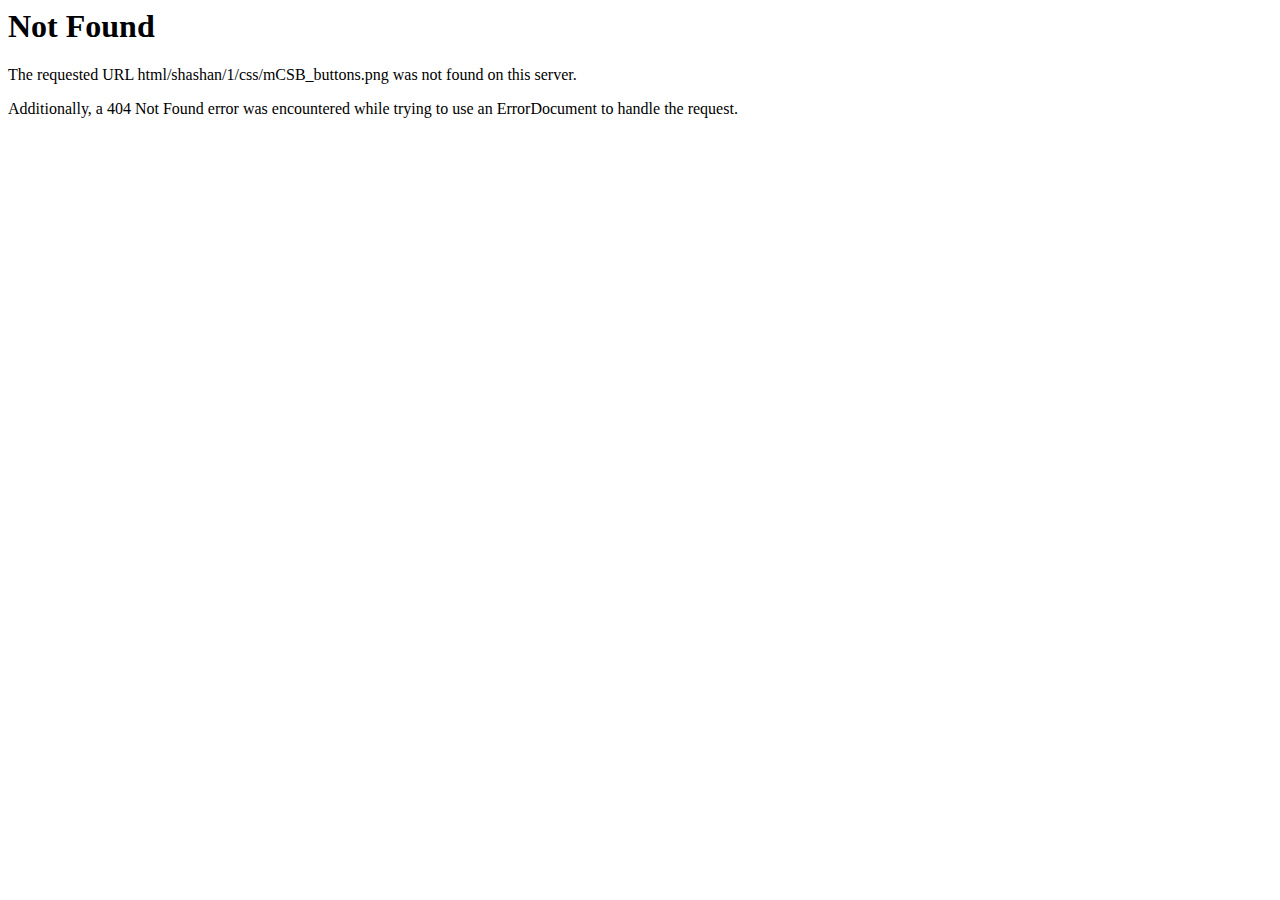
<file: css/mCSB_buttons.html>
<!DOCTYPE HTML PUBLIC "-//IETF//DTD HTML 2.0//EN">
<html><head>
<title>404 Not Found</title>
</head><body>
<h1>Not Found</h1>
<p>The requested URL html/shashan/1/css/mCSB_buttons.png was not found on this server.</p>
<p>Additionally, a 404 Not Found
error was encountered while trying to use an ErrorDocument to handle the request.</p>
</body></html>
</file>
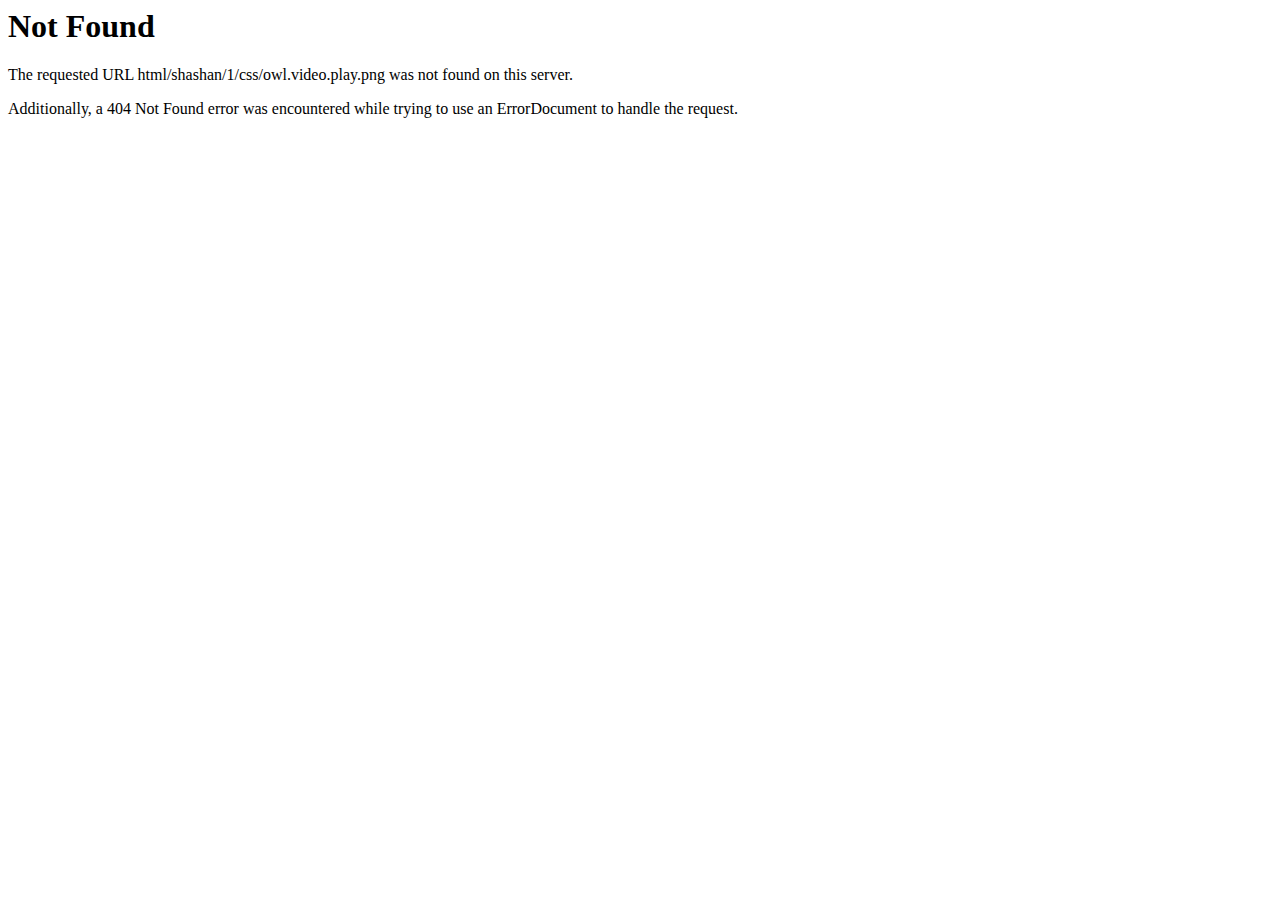
<file: css/owl.video.play.html>
<!DOCTYPE HTML PUBLIC "-//IETF//DTD HTML 2.0//EN">
<html><head>
<title>404 Not Found</title>
</head><body>
<h1>Not Found</h1>
<p>The requested URL html/shashan/1/css/owl.video.play.png was not found on this server.</p>
<p>Additionally, a 404 Not Found
error was encountered while trying to use an ErrorDocument to handle the request.</p>
</body></html>
</file>
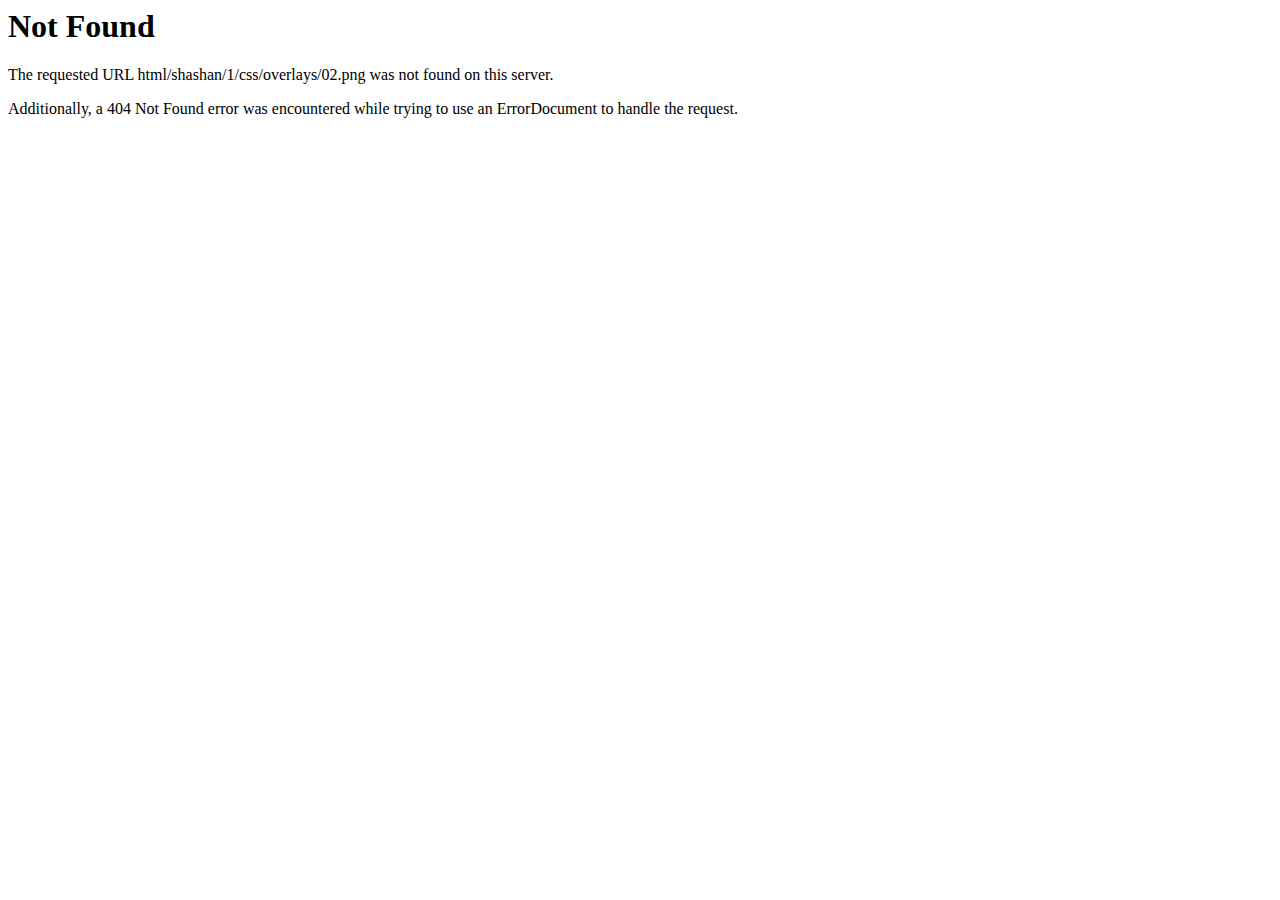
<file: css/overlays/02.html>
<!DOCTYPE HTML PUBLIC "-//IETF//DTD HTML 2.0//EN">
<html><head>
<title>404 Not Found</title>
</head><body>
<h1>Not Found</h1>
<p>The requested URL html/shashan/1/css/overlays/02.png was not found on this server.</p>
<p>Additionally, a 404 Not Found
error was encountered while trying to use an ErrorDocument to handle the request.</p>
</body></html>
</file>
